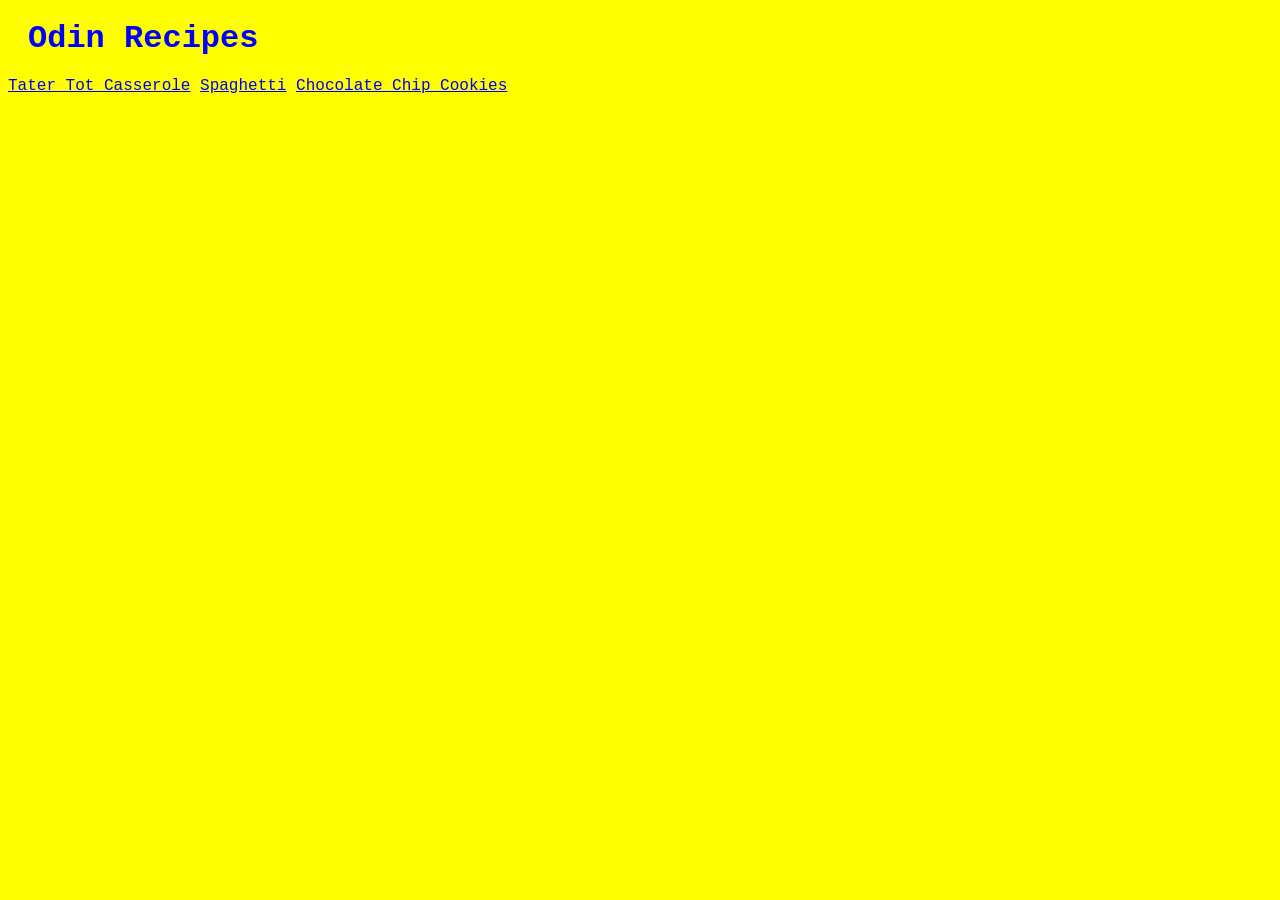
<file: index.html>
<!DOCTYPE html>
<html lang="en">
<head>
    <meta charset="UTF-8">
    <meta name="viewport" content="width=device-width, initial-scale=1.0">
    <title>Odin Recipes</title>
    <link rel="stylesheet" href="styles.css">
</head>
<body>
    <h1>Odin Recipes</h1>
    <a href="recipes/tater-tot-casserole.html">Tater Tot Casserole</a>
    <a href="recipes/spaghetti.html">Spaghetti</a>
    <a href="recipes/chocolate-chip-cookies.html">Chocolate Chip Cookies</a>
</body>
</html>
</file>
<file: styles.css>
body {
    background-color: yellow;
    color: blue;
    font-family: 'Courier New', Courier, monospace;
}

h1 {
    margin: 20px;
}

h2 {
    padding: 20px;
}

img {
    width: 300px;
}
</file>
